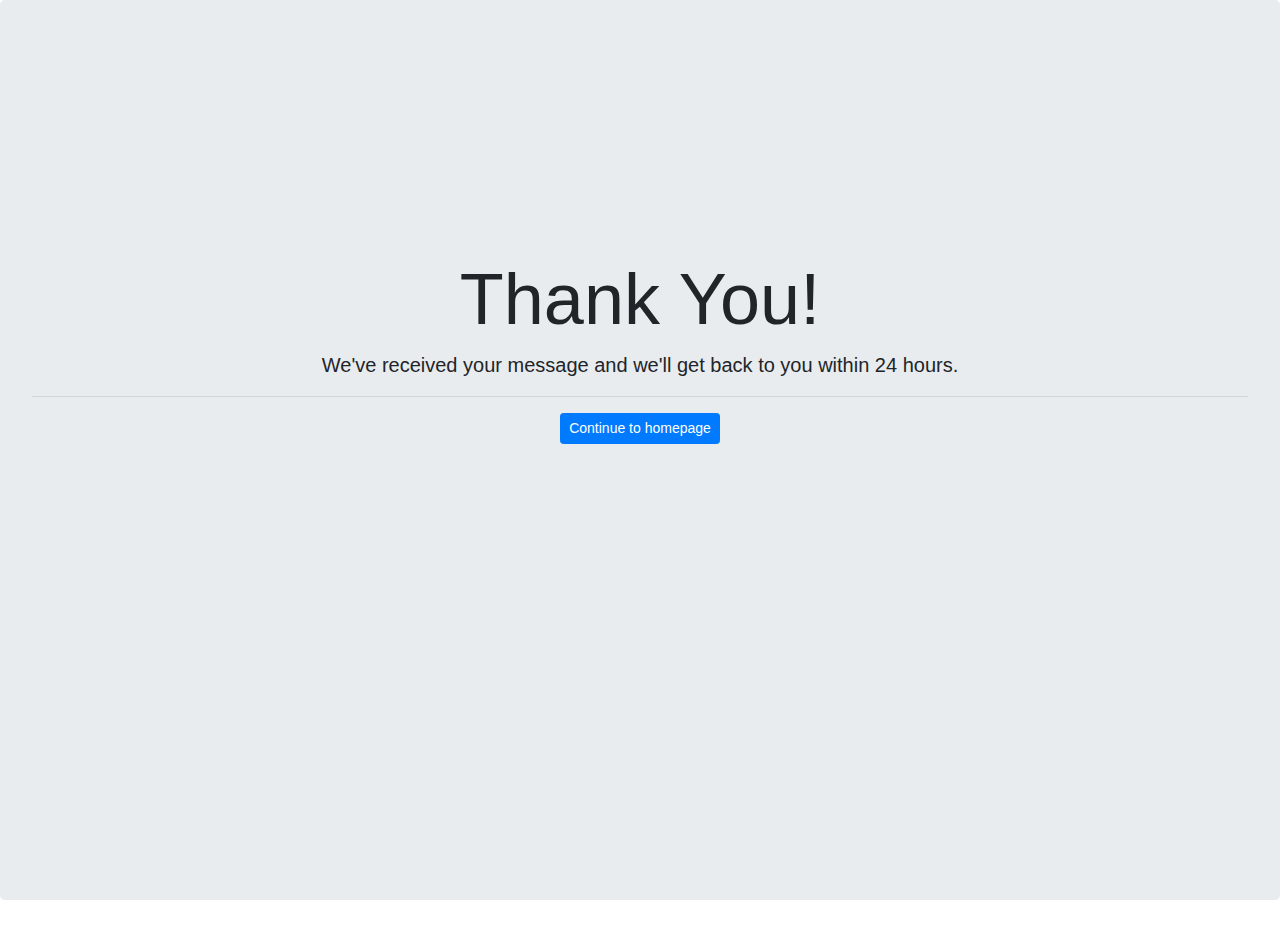
<file: thankyou.HTML>
<html>
    <head>
        <link rel="stylesheet" href="./css/bootstrap.min.css">
        <script src="./js/jquery-3.4.1.slim.min.js"></script>
        <script src="./js/popper.min.js"></script>
        <script src="./js/bootstrap.min.js"></script>
        <link rel="stylesheet" href="./css/styles.css">
        <meta name="viewport" content="width=device-width, initial-scale=1, shrink-to-fit=no">

    </head>


    <div id="thankyou" class="jumbotron text-center h-100">
        <h1 class="display-3">Thank You!</h1>
        <p class="lead"><strong>We've received your message</strong> and we'll get back to you within 24 hours.</p>
        <hr>
        
        <p class="lead">
          <a class="btn btn-primary btn-sm" href="landing.html" role="button">Continue to homepage</a>
        </p>
    </div>
</html>
</file>
<file: css/styles.css>
@media (prefers-reduced-motion: no-preference) {
  :root {
    scroll-behavior: smooth;
  }
}
.process {
  background-image: url('../img/7.jpg');
  background-repeat: no-repeat;
  background-size: cover;
  background-attachment: fixed;
  height: 30rem;
}

.logo {
  display: flex;
  
  z-index: 10;
}
.text-faded {
  color: rgba(255, 255, 255, 0.7);
}

.scroll-to-top {
  position: fixed;
  right: 15px;
  bottom: 15px;
  display: none;
  width: 50px;
  height: 50px;
  text-align: center;
  color: #fff;
  background: rgba(52, 58, 64, 0.5);
  line-height: 45px;
}
.scroll-to-top:focus, .scroll-to-top:hover {
  color: #fff;
}
.scroll-to-top:hover {
  background: #343a40;
}
.scroll-to-top i {
  font-weight: 800;
}

#sidebar-wrapper {
  position: fixed;
  z-index: 2;
  right: 0;
  width: 250px;
  height: 100%;
  transition: all 0.4s ease 0s;
  transform: translateX(250px);
  background: #0013807a;
  border-left: 1px solid rgba(255, 255, 255, 0.1);
}

.sidebar-nav {
  position: absolute;
  top: 0;
  width: 250px;
  margin: 0;
  padding: 0;
  list-style: none;
}

.sidebar-nav li.sidebar-nav-item a {
  display: block;
  text-decoration: none;
  color: #fff;
  padding: 15px;
}

.sidebar-nav li a:hover {
  text-decoration: none;
  color: #fff;
  background: rgba(255, 255, 255, 0.2);
}

.sidebar-nav li a:active,
.sidebar-nav li a:focus {
  text-decoration: none;
}

.sidebar-nav > .sidebar-brand {
  font-size: 1.2rem;
  background: rgba(52, 58, 64, 0.1);
  height: 80px;
  line-height: 50px;
  padding-top: 15px;
  padding-bottom: 15px;
  padding-left: 15px;
}

.sidebar-nav > .sidebar-brand a {
  color: #fff;
  text-decoration: none;
}

.sidebar-nav > .sidebar-brand a:hover {
  color: #fff;
  background: none;
}

#sidebar-wrapper.active {
  right: 250px;
  width: 250px;
  transition: all 0.4s ease 0s;
}

.menu-toggle {
  position: fixed;
  right: 15px;
  top: 15px;
  width: 50px;
  padding: 15px 0;
  text-align: center;
  color: #fff;
  background: rgba(52, 58, 64, 0.5);
  line-height: 50px;
  z-index: 999;
}
.menu-toggle:focus, .menu-toggle:hover {
  color: #fff;
}
.menu-toggle:hover {
  background: #343a40;
}

.service-icon {
  background-color: #fff;
  color: #010975;
  height: 7rem;
  width: 7rem;
  padding: 2rem 0;
  display: block;
  line-height: 7.5rem;
  font-size: 2.25rem;
  box-shadow: 0 3px 3px 0 rgba(0, 0, 0, 0.1);
}
.hero {
  background-image: url('../img/8.jpg');
  background-repeat: no-repeat;
  background-size: cover;
  background-attachment: fixed;
  transition: transform 2s ease-in-out;
}
 
.hero::after {
  content: '';
  position: absolute;
  top: 0;
  right: 0;
  bottom: 0;
  left: 0;
  background: linear-gradient(
    rgba(26, 38, 105, 0.5) 0,
    rgba(0, 0, 0, 0.555) 50%,
    rgba(0, 0, 0, 0.61) 100%
  );
}
 
.hero .container-fluid {
  text-align: center;
  margin-left: auto;
  
  
  z-index: 10;
}
#text1 {
  color: #fff;
}
#text1:hover{
  color: rgb(3, 3, 71);
  animation:slidebg 5s linear infinite;
}

.anim {
  animation: zoom-in-zoom-out 2s ease-out ;
}
@keyframes zoom-in-zoom-out {
  0% {
  transform: scale(0, 0);
  }
  50% {
  transform: scale(0.7, 0.7);
  }
  100% {
  transform: scale(1, 1);
  }
  }
#btn1{
  background-color: rgb(0, 31, 85); 
  font-size: larger; 
  border: none;
  border-radius: 2rem;
  color: rgb(255, 255, 255);
  width: 13rem;
}
#btn1:hover {
  background-color: rgba(255, 255, 255, 0.596);
  color: #000000;
}

.projects-section {
  padding: 10rem 0;
}
.projects-section .featured-text {
  padding: 2rem;
}
@media (min-width: 992px) {
  .projects-section .featured-text {
    padding: 0 0 0 2rem;
    border-left: 0.5rem solid #1e3b6e;
  }
}
.projects-section .project-text {
  padding: 3rem;
  font-size: 90%;
}
@media (min-width: 992px) {
  .projects-section .project-text {
    padding: 5rem;
  }
  .projects-section .project-text hr {
    border-color: #153977;
    border-width: 0.25rem;
    width: 30%;
  }
}
.project {
  background: rgba(32, 74, 151, 0.717);
}

#contact {
  background-image: url('../img/contact1.jpg');
  background-repeat: no-repeat;
  background-size: cover;
  background-attachment: fixed;
  height: 80%;
}
.contact-form{
  background: rgba(73, 73, 74, 0.233);
  
}
.contact-form .form-control{
  border-radius:1rem;
}
.contact-image{
  text-align: center;
}
.contact-image img{
  border-radius: 6rem;
  width: 11%;
  margin-top: -3%;
  transform: rotate(29deg);
}
.contact-form form{
  padding: 14%;
}
.contact-form form .row{
  margin-bottom: -7%;
}
.contact-form h3{
  margin-bottom: 8%;
  margin-top: -10%;
  text-align: center;
  color: #000000;
}
.contact-form .btnContact {
  width: 70%;
  border: none;
  border-radius: 1rem;
  padding: 1.5%;
  background: #00204b;
  font-weight: 600;
  color: #fff;
  cursor: pointer;
}
.btnContactSubmit
{
  
  border-radius: 1rem;
  padding: 1.5%;
  color: #fff;
  background-color: #002349;
  border: none;
  cursor: pointer;
}

@import url('https://fonts.googleapis.com/css?family=Rubik&display=swap');

.container-fluids {
    overflow: hidden;
    background: #001525;
    color: #627482 !important;
    
}

small {
    font-size: calc(12px + (15 - 12) * ((100vw - 360px) / (1600 - 360))) !important
}

.bold-text {
    color: #989c9e !important
}

.mt-55 {
    margin-top: calc(50px + (60 - 50) * ((100vw - 360px) / (1600 - 360))) !important
}

h3 {
    font-size: calc(34px + (40 - 34) * ((100vw - 360px) / (1600 - 360))) !important
}

.social {
    font-size: 21px !important
}

.rights {
    font-size: calc(10px + (12 - 10) * ((100vw - 360px) / (1600 - 360))) !important
}

#anim1 {
  animation-duration: 3s;
  animation-name: slidein;
}
@keyframes slidein {
  from {
    margin-left: 100%;
    width: 300%;
  }

  to {
    margin-left: 0%;
    width: 100%;
  }
}
#anim2 {
  animation-duration: 3s;
  animation-name: fadeIn;
}
@keyframes fadeIn {
  0% {opacity: 0;}
  100% {opacity: 1;}
}
#anim3 {
  animation-duration: 3s;
  animation-name: slide;
}
@keyframes slide {
  0% {
    transform: scale(1, 0);
  }
  100% {
    transform: scale(1, 1);
  }
}



h6, .h6, h5, .h5, h4, .h4, h3, .h3, h2, .h2, h1, .h1 {
  margin-top: 0;
  margin-bottom: 0.5rem;
  font-weight: 700;
  line-height: 1.2;
}

h1, .h1 {
  font-size: calc(1.375rem + 1.5vw);
}
@media (min-width: 1200px) {
  h1, .h1 {
    font-size: 2.5rem;
  }
}

h2, .h2 {
  font-size: calc(1.325rem + 0.9vw);
}
@media (min-width: 1200px) {
  h2, .h2 {
    font-size: 2rem;
  }
}

h3, .h3 {
  font-size: calc(1.3rem + 0.6vw);
}
@media (min-width: 1200px) {
  h3, .h3 {
    font-size: 1.75rem;
  }
}

h4, .h4 {
  font-size: calc(1.275rem + 0.3vw);
}
@media (min-width: 1200px) {
  h4, .h4 {
    font-size: 1.5rem;
  }
}

h5, .h5 {
  font-size: 1.25rem;
}

h6, .h6 {
  font-size: 1rem;
}

p {
  margin-top: 0;
  margin-bottom: 1rem;
}

.bg {
  background-color: rgb(2, 2, 65);
  
}

.content-section {
  padding-top: 7.5rem;
  padding-bottom: 7.5rem;
}
.content-section-heading{
  animation: zoom-in-zoom-out 2s ease-out ;
}
.content-section-heading h2, .content-section-heading .h2 {
  font-size: 3rem;
}
.content-section-heading h3, .content-section-heading .h3 {
  font-size: 1rem;
  text-transform: uppercase;
}
.container,
.container-fluid,
.container-xxl,
.container-xl,
.container-lg,
.container-md,
.container-sm {
  width: 100%;
  padding-right: var(--bs-gutter-x, 0.75rem);
  padding-left: var(--bs-gutter-x, 0.75rem);
  margin-right: auto;
  margin-left: auto;
}

@media (min-width: 576px) {
  .container-sm, .container {
    max-width: 540px;
  }
}
@media (min-width: 768px) {
  .container-md, .container-sm, .container {
    max-width: 720px;
  }
}
@media (min-width: 992px) {
  .container-lg, .container-md, .container-sm, .container {
    max-width: 960px;
  }
}
@media (min-width: 1200px) {
  .container-xl, .container-lg, .container-md, .container-sm, .container {
    max-width: 1140px;
  }
}
@media (min-width: 1400px) {
  .container-xxl, .container-xl, .container-lg, .container-md, .container-sm, .container {
    max-width: 1320px;
  }
}
.px-4 {
  padding-right: 1.5rem !important;
  padding-left: 1.5rem !important;
}
.text-secondary {
  color: #ecb807 !important;
}
.rounded-circle {
  border-radius: 50% !important;
}


#thankyou {
  padding-top: 20%;
}
</file>
